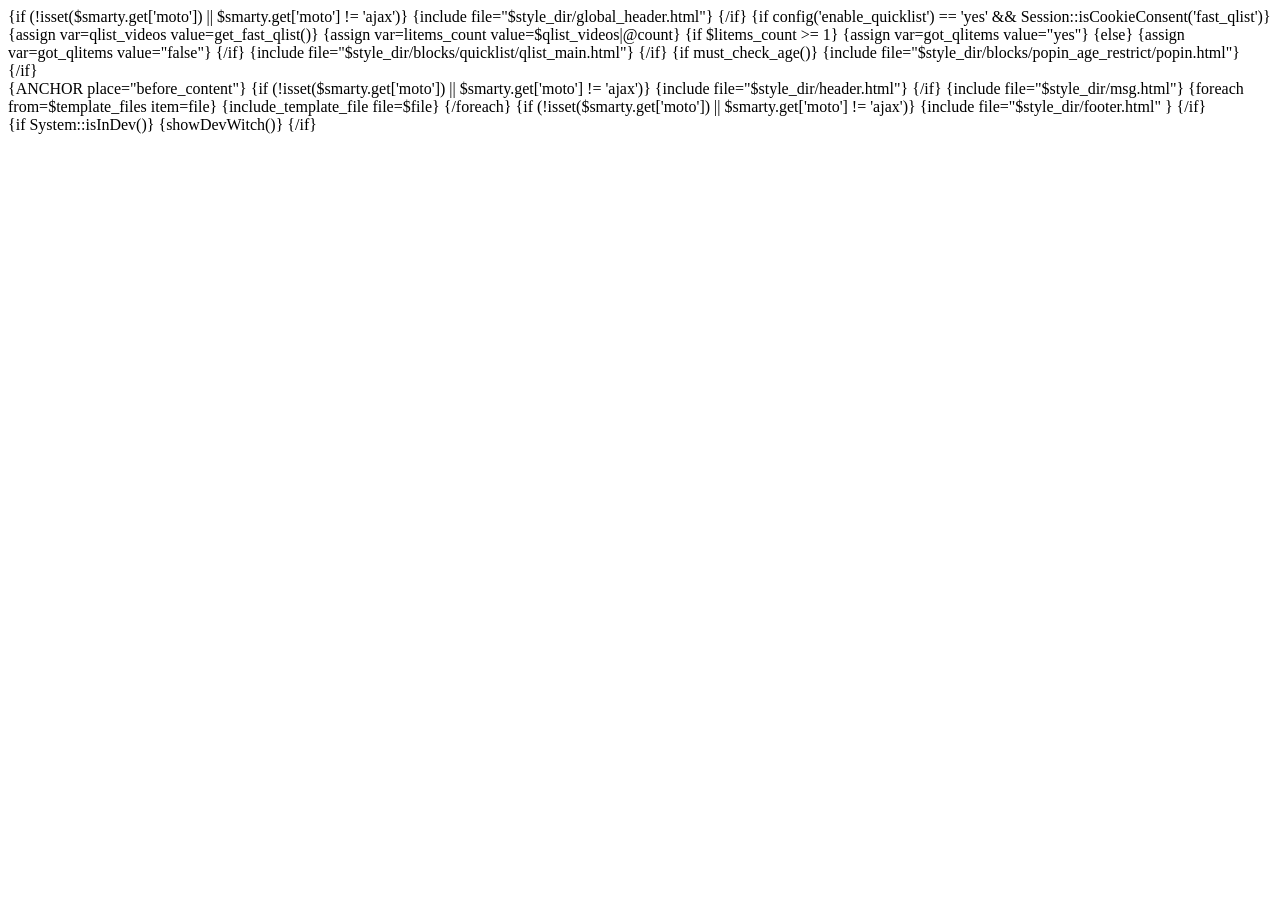
<file: upload/styles/cb_28/layout/body.html>
{if (!isset($smarty.get['moto']) || $smarty.get['moto'] != 'ajax')}
	{include file="$style_dir/global_header.html"}
{/if}
	<body class="portal-shell">
		{if config('enable_quicklist') == 'yes' && Session::isCookieConsent('fast_qlist')}
			{assign var=qlist_videos value=get_fast_qlist()}
			{assign var=litems_count value=$qlist_videos|@count}
			{if $litems_count >= 1}
				{assign var=got_qlitems value="yes"}
			{else}
				{assign var=got_qlitems value="false"}
			{/if}
			{include file="$style_dir/blocks/quicklist/qlist_main.html"}
		{/if}

		{if must_check_age()}
			{include file="$style_dir/blocks/popin_age_restrict/popin.html"}
		{/if}
    	<div id="container" {if must_check_age()}class="blur"{/if}>
			{ANCHOR place="before_content"}
			{if (!isset($smarty.get['moto']) || $smarty.get['moto'] != 'ajax')}
           		 {include file="$style_dir/header.html"}
        	{/if}

			{include file="$style_dir/msg.html"}
			
			{foreach from=$template_files item=file}
			    {include_template_file file=$file}
			{/foreach}

			{if (!isset($smarty.get['moto']) || $smarty.get['moto'] != 'ajax')}
				{include file="$style_dir/footer.html" }
			{/if}
		</div>
		{if System::isInDev()}
			{showDevWitch()}
		{/if}
    </body>
</html>
</file>
